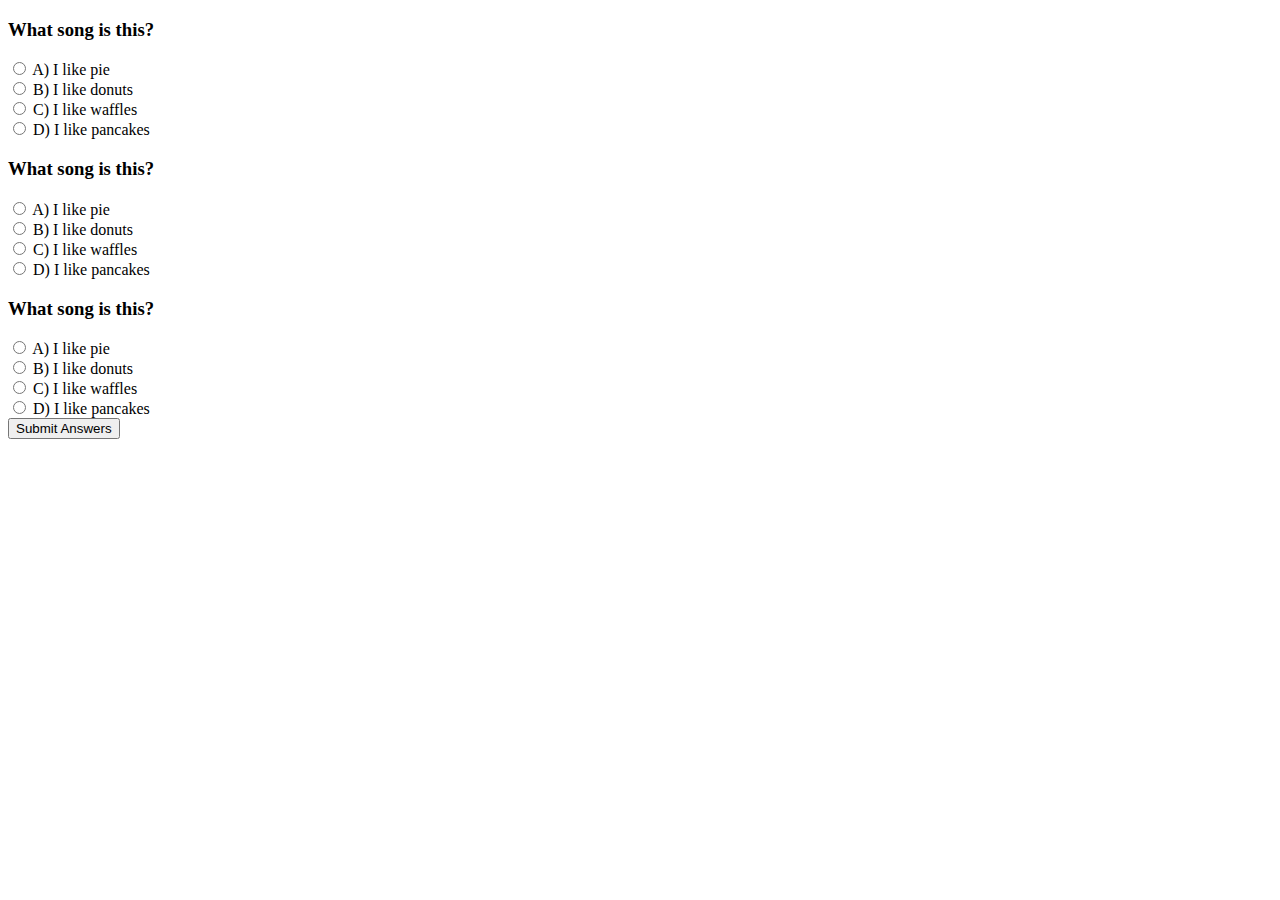
<file: index.html>
<!DOCTYPE html>
<html>
    <head>
    </head>
    <body>
        <form action="grade.php" method="post" id="quiz">
            <li>

                <h3>What song is this?</h3>
                
                <div> 
                    <input type="radio" name="question-1-answers" id="question-1-answers-A" value="A" />
                    <label for="question-1-answers-A">A) I like pie </label>
                </div>
                
                <div>
                    <input type="radio" name="question-1-answers" id="question-1-answers-B" value="B" />
                    <label for="question-1-answers-B">B) I like donuts </label>
                </div>
                
                <div>
                    <input type="radio" name="question-1-answers" id="question-1-answers-C" value="C" />
                    <label for="question-1-answers-C">C) I like waffles </label>
                </div>
                
                <div>
                    <input type="radio" name="question-1-answers" id="question-1-answers-D" value="D" />
                    <label for="question-1-answers-D">D) I like pancakes </label>
                </div>
            
            </li>
            
            <li>

                <h3>What song is this?</h3>
                
                <div> 
                    <input type="radio" name="question-2-answers" id="question-2-answers-A" value="A" />
                    <label for="question-2-answers-A">A) I like pie </label>
                </div>
                
                <div>
                    <input type="radio" name="question-2-answers" id="question-2-answers-B" value="B" />
                    <label for="question-2-answers-B">B) I like donuts </label>
                </div>
                
                <div>
                    <input type="radio" name="question-2-answers" id="question-2-answers-C" value="C" />
                    <label for="question-2-answers-C">C) I like waffles </label>
                </div>
                
                <div>
                    <input type="radio" name="question-2-answers" id="question-2-answers-D" value="D" />
                    <label for="question-2-answers-D">D) I like pancakes </label>
                </div>
            
            </li>

            <li>
                <h3>What song is this?</h3>
                
                <div>
                    <input type = "radio" name = "question-3-answers" if = "question-3-answers-A" value = "A"/>
                    <label for = "question-3-answers-A">A) I like pie </label>
                </div>
                
                <div>
                    <input type = "radio" name = "question-3-answers" if = "question-3-answers-B" value = "B"/>
                    <label for = "question-3-answers-B">B) I like donuts </label>
                </div>
                
                <div>
                    <input type = "radio" name = "question-3-answers" if = "question-3-answers-C" value = "C"/>
                    <label for = "question-3-answers-C">C) I like waffles </label>
                </div>
                
                <div>
                    <input type = "radio" name = "question-3-answers" if = "question-3-answers-D" value = "D"/>
                    <label for = "question-3-answers-D">D) I like pancakes </label>
                </div>
                
            </li>
            
            <input type = "submit" value = "Submit Answers" />
            
            
        </form>
        
    </body>
    
</html>
</file>
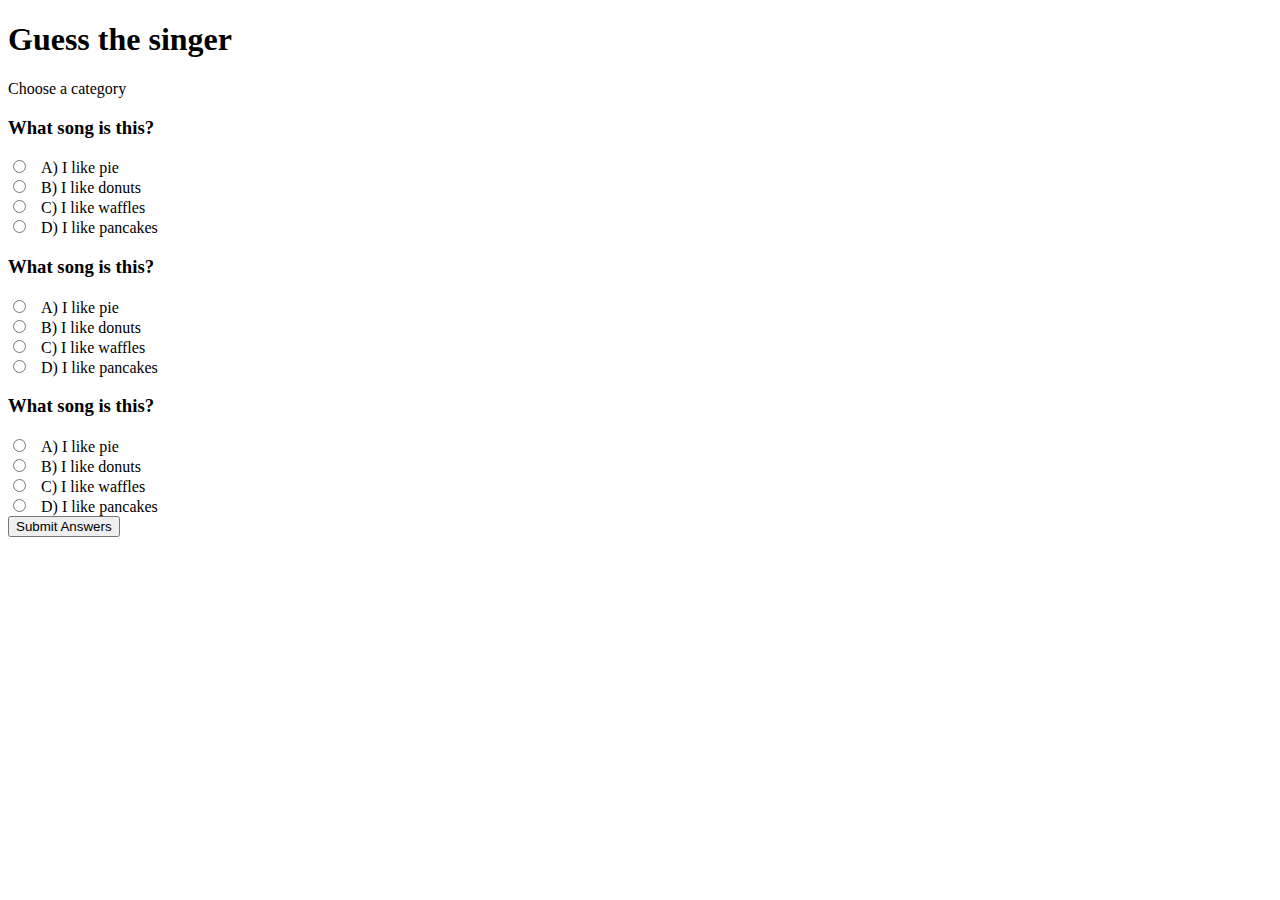
<file: website.html>
<!DOCTYPE html>
<html>
    <head>
        <link rel="stylesheet" href="css/styles.css" type="text/css" />
    </head>
    <body>
        <h1>Guess the singer</h1>
        <p>Choose a category</p>
        <form action="grade.php" method="post" id="quiz">
            <li>

                <h3>What song is this?</h3>
                
                <div> 
                    <input type="radio" name="question-1-answers" id="question-1-answers-A" value="A" />
                    <label for="question-1-answers-A">A) I like pie </label>
                </div>
                
                <div>
                    <input type="radio" name="question-1-answers" id="question-1-answers-B" value="B" />
                    <label for="question-1-answers-B">B) I like donuts </label>
                </div>
                
                <div>
                    <input type="radio" name="question-1-answers" id="question-1-answers-C" value="C" />
                    <label for="question-1-answers-C">C) I like waffles </label>
                </div>
                
                <div>
                    <input type="radio" name="question-1-answers" id="question-1-answers-D" value="D" />
                    <label for="question-1-answers-D">D) I like pancakes </label>
                </div>
            
            </li>
            
            <li>

                <h3>What song is this?</h3>
                
                <div> 
                    <input type="radio" name="question-2-answers" id="question-2-answers-A" value="A" />
                    <label for="question-2-answers-A">A) I like pie </label>
                </div>
                
                <div>
                    <input type="radio" name="question-2-answers" id="question-2-answers-B" value="B" />
                    <label for="question-2-answers-B">B) I like donuts </label>
                </div>
                
                <div>
                    <input type="radio" name="question-2-answers" id="question-2-answers-C" value="C" />
                    <label for="question-2-answers-C">C) I like waffles </label>
                </div>
                
                <div>
                    <input type="radio" name="question-2-answers" id="question-2-answers-D" value="D" />
                    <label for="question-2-answers-D">D) I like pancakes </label>
                </div>
            
            </li>

            <li>
                <h3>What song is this?</h3>
                
                <div>
                    <input type = "radio" name = "question-3-answers" if = "question-3-answers-A" value = "A"/>
                    <label for = "question-3-answers-A">A) I like pie </label>
                </div>
                
                <div>
                    <input type = "radio" name = "question-3-answers" if = "question-3-answers-B" value = "B"/>
                    <label for = "question-3-answers-B">B) I like donuts </label>
                </div>
                
                <div>
                    <input type = "radio" name = "question-3-answers" if = "question-3-answers-C" value = "C"/>
                    <label for = "question-3-answers-C">C) I like waffles </label>
                </div>
                
                <div>
                    <input type = "radio" name = "question-3-answers" if = "question-3-answers-D" value = "D"/>
                    <label for = "question-3-answers-D">D) I like pancakes </label>
                </div>
                
            </li>
            
            <input type = "submit" value = "Submit Answers" />
            
            
        </form>
        
    </body>
    
</html>
</file>
<file: css/styles.css>
.answers li { 
list-style: upper-alpha; 
} 

label { 
margin-left: 0.5em; 
cursor: pointer; 
} 

#results { 
background: #dddada; 
color: 000000; 
padding: 3px; 
text-align: center; 
width: 200px; 
cursor: pointer; 
border: 1px solid gray; 
}

#results:hover { 
background: #3d91b8; 
color: #ffffff; 
padding: 3px; 
text-align: center; 
width: 200px; 
cursor: pointer; 
border: 1px solid gray; 
} 

#categorylist { 
margin-top: 6px; 
display: none; 
} 

#category1, #category2, #category3, #category4, #category5, #category6, #category7, #category8, #category9, #category10, #category11 { 
display: none; 
}

#closing {
display: none;
font-style: italic;
}
</file>
